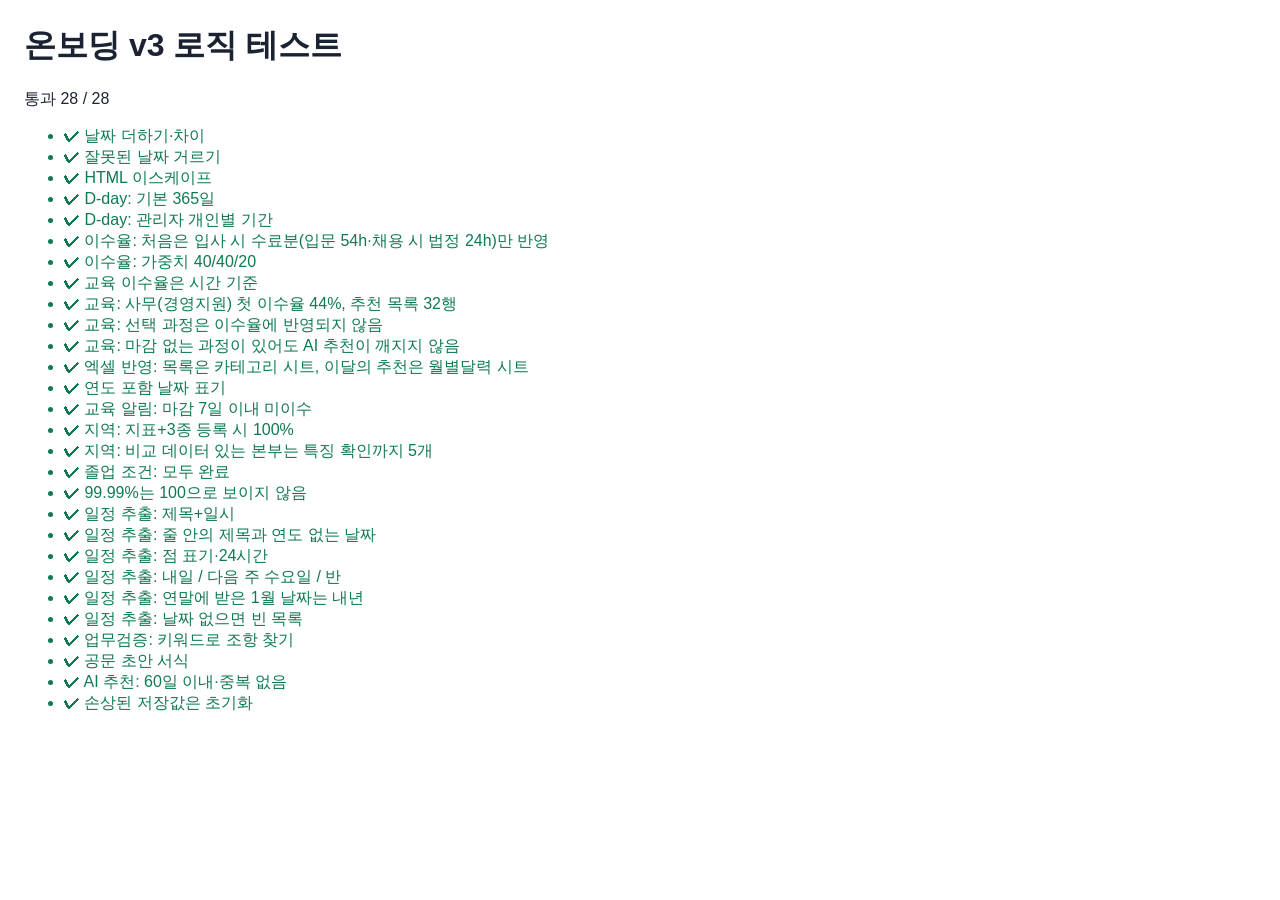
<file: tests.html>
<!doctype html>
<html lang="ko">
<head>
  <meta charset="utf-8">
  <title>온보딩 v3 로직 테스트</title>
  <style>
    body { font-family: "Malgun Gothic", sans-serif; margin: 24px; background: #fff; color: #1b2333; }
    li.pass { color: #0f7a50; } li.fail { color: #d93b3b; font-weight: 700; }
    pre { background: #f5f5f5; padding: 6px; }
  </style>
</head>
<body>
  <h1>온보딩 v3 로직 테스트</h1>
  <p id="summary"></p>
  <ul id="out"></ul>
  <script src="js/config.js"></script>
  <script src="js/data.js"></script>
  <script src="js/edu-recommend.js"></script>
  <script src="js/edu-data.js"></script>
  <script src="js/core.js"></script>
  <script src="js/edu-core.js"></script>
  <script src="js/ai.js"></script>
  <script>
    const K = OB.core, results = [];
    function test(name, fn) {
      try { fn(); results.push([name, true]); } catch (e) { results.push([name, false, e.message]); }
    }
    function eq(a, b) { const A = JSON.stringify(a), B = JSON.stringify(b); if (A !== B) throw new Error('기대 ' + B + ' / 실제 ' + A); }
    function user(over) {
      const s = K.defaultState();
      s.user = Object.assign({ empId: '20260999', name: '홍길동', job: '배전', hq: '경기본부', startDate: '2026-10-01', nickname: '홍길동' }, over);
      return s;
    }

    test('날짜 더하기·차이', () => { eq(K.addDays('2026-12-30', 3), '2027-01-02'); eq(K.diffDays('2026-10-01', '2026-12-30'), 90); });
    test('잘못된 날짜 거르기', () => { eq(K.isValidISO('2026-02-30'), false); eq(K.isValidISO('2026-02-28'), true); });
    test('HTML 이스케이프', () => eq(K.esc('<img onerror="x">'), '&lt;img onerror=&quot;x&quot;&gt;'));

    test('D-day: 기본 365일', () => {
      const d = K.dday(user(), '2026-10-22');
      eq([d.period, d.target, d.left, d.elapsed], [365, '2027-10-01', 344, 21]);
    });
    test('D-day: 관리자 개인별 기간', () => {
      const s = user(); s.periods['20260999'] = 30;
      const d = K.dday(s, '2026-11-05');
      eq([d.target, d.left, K.ddayLabel(d.left)], ['2026-10-31', -5, 'D+5']);
    });

    test('이수율: 처음은 입사 시 수료분(입문 54h·채용 시 법정 24h)만 반영', () => {
      const p = K.progress(user(), '2026-10-22');
      eq([p.work, p.region, Math.round(p.edu * 1000)], [0, 0, Math.round(78 / 93 * 1000)]);
    });
    test('이수율: 가중치 40/40/20', () => {
      const s = user();
      K.workItems(s).filter(i => i.kind === '인수인계').forEach(i => s.work.handover[i.id.slice(3)] = true);
      s.events.push({ id: 'e', date: '2026-10-22', time: '', title: 'x' });
      s.work.verified = true; s.work.drafted = true; s.work.connected = ['p6'];
      const p = K.progress(s, '2026-10-22');
      eq([p.work, p.region, Math.round(p.overall * 1000)], [1, 0, Math.round((0.4 + 0.4 * 78 / 93) * 1000)]);
    });
    test('교육 이수율은 시간 기준', () => {
      const s = user(); s.edu.done.job1 = '2026-10-10'; // 수료 78h + 직무 8h / 필수 전체 93h
      eq(Math.round(K.progress(s, '2026-10-22').edu * 1000), Math.round(86 / 93 * 1000));
    });
    test('교육: 사무(경영지원) 첫 이수율 44%, 추천 목록 32행', () => {
      const s = user({ job: '사무(경영지원)' }), cs = K.courses(s, '2026-10-22');
      const n = g => cs.filter(c => c.group === g).length;
      eq([K.pct(K.progress(s, '2026-10-22').edu), cs.length, n('jobReq'), n('jobOpt'), n('common'), n('law')], [44, 32, 3, 13, 11, 5]);
    });
    test('교육: 선택 과정은 이수율에 반영되지 않음', () => {
      const s = user({ job: '사무(경영지원)' }), before = K.eduRatio(s, '2026-10-22');
      K.courses(s, '2026-10-22').filter(c => !c.required).forEach(c => s.edu.done[c.id] = '2026-10-20');
      eq(K.eduRatio(s, '2026-10-22'), before);
    });
    test('교육: 마감 없는 과정이 있어도 AI 추천이 깨지지 않음', () => {
      const s = user({ job: '사무(경영지원)' });
      if (!K.courses(s).some(c => !c.deadline)) throw new Error('마감 없는 과정 없음');
      OB.ai.recommend(s).forEach(x => { if (!K.isValidISO(x.date)) throw new Error(x.date); });
    });
    test('엑셀 반영: 목록은 카테고리 시트, 이달의 추천은 월별달력 시트', () => {
      const r = OB.data.EDU_REC.byJob['사무(경영지원)'].courses, f = n => r.find(c => c.name === n);
      eq([f('회계입문과정').months, f('회계입문과정').recMonths], [[3, 9], []]); // 목록엔 있고 월별 추천엔 없음
      eq(f('신입사무기초과정').recMonths, f('신입사무기초과정').months);
      eq(['계약실무과정', '법무실무과정', 'My Open Class(경력확인)'].map(n => !!f(n)), [false, false, false]); // 2026-11-02 엑셀에서 삭제
    });
    test('연도 포함 날짜 표기', () => { eq(K.fmtDateY('2027-11-03'), '2027년 11월 3일'); eq(K.fmtDateY('2027-11-03', true), '2027년 11월 3일 (수)'); });
    test('교육 알림: 마감 7일 이내 미이수', () => {
      const cs = K.courses(user(), '2026-10-10'); // 14일 마감 과정 = 10-15, 5일 남음
      eq(cs.filter(c => c.alert).map(c => c.id), ['law1', 'law2']);
    });
    test('지역: 지표+3종 등록 시 100%', () => {
      const s = user(); s.region.statsChecked = true;
      ['food', 'tour', 'trait'].forEach(t => s.region.places.push({ id: t, type: t, name: 'a', desc: 'b' }));
      eq(K.progress(s).region, 1);
    });
    test('지역: 비교 데이터 있는 본부는 특징 확인까지 5개', () => {
      OB.regionData = { hq: '충북본부', metro: '충청북도', metros: [{}, {}, {}] };
      const s = user({ hq: '충북본부' }); s.region.statsChecked = true;
      ['food', 'tour', 'trait'].forEach(t => s.region.places.push({ id: t, type: t }));
      const before = [K.regionItems(s)[0].label, K.progress(s).region];
      s.region.traitsChecked = true;
      const after = K.progress(s).region;
      delete OB.regionData;
      eq([before, after, K.regionItems(user()).length], [['충북본부 특징 확인하기', 0.8], 1, 4]);
    });
    test('졸업 조건: 모두 완료', () => {
      const s = user();
      K.workItems(s).filter(i => i.kind === '인수인계').forEach(i => s.work.handover[i.id.slice(3)] = true);
      s.events.push({ id: 'e', date: '2026-10-22', title: 'x' }); s.work.verified = s.work.drafted = true; s.work.connected = ['p6'];
      K.courses(s).forEach(c => s.edu.done[c.id] = '2026-10-20');
      s.region.statsChecked = true;
      ['food', 'tour', 'trait'].forEach(t => s.region.places.push({ id: t, type: t }));
      const p = K.progress(s);
      eq([p.complete, K.pct(p.overall)], [true, 100]);
    });
    test('99.99%는 100으로 보이지 않음', () => eq(K.pct(0.99999), 99));

    test('일정 추출: 제목+일시', () => {
      eq(K.parseSchedule('제목: 11월 부서 회의\n일시: 2026년 11월 3일(화) 오후 2시\n장소: 3층', '2026-10-22'),
        [{ date: '2026-11-03', time: '14:00', title: '11월 부서 회의' }]);
    });
    test('일정 추출: 줄 안의 제목과 연도 없는 날짜', () => {
      eq(K.parseSchedule('회의 자료 제출: 10월 23일까지', '2026-10-22'), [{ date: '2026-10-23', time: '', title: '회의 자료 제출' }]);
    });
    test('일정 추출: 점 표기·24시간', () => {
      eq(K.parseSchedule('2026.11.05 09:30 안전교육', '2026-10-22'), [{ date: '2026-11-05', time: '09:30', title: '안전교육' }]);
    });
    test('일정 추출: 내일 / 다음 주 수요일 / 반', () => {
      eq(K.parseSchedule('내일 오전 10시 반 팀 회의\n다음 주 수요일 현장 점검', '2026-10-22'), [
        { date: '2026-10-23', time: '10:30', title: '팀 회의' },
        { date: '2026-10-28', time: '', title: '현장 점검' }]);
    });
    test('일정 추출: 연말에 받은 1월 날짜는 내년', () => {
      eq(K.parseSchedule('1월 5일 시무식', '2026-12-20')[0].date, '2027-01-05');
    });
    test('일정 추출: 날짜 없으면 빈 목록', () => eq(K.parseSchedule('안녕하세요 잘 부탁드립니다', '2026-10-22'), []));

    test('업무검증: 키워드로 조항 찾기', () => {
      const r = OB.ai.verifyLocal('협력업체와 식사 후 물품 구매 견적');
      eq(r.map(x => x.id).sort(), ['r2', 'r9']);
    });
    test('공문 초안 서식', () => {
      const t = OB.ai.draftLocal({ kind: 'doc', purpose: '자료 제출 요청', to: '각 지사장', topic: '안전점검 결과 제출', points: '기한: 11월 10일' }, { hq: '경기본부', job: '배전', name: '홍길동' });
      if (!/수신  각 지사장/.test(t) || !/가\. 기한: 11월 10일/.test(t) || !/끝\.$/.test(t)) throw new Error(t);
    });
    test('AI 추천: 60일 이내·중복 없음', () => {
      const s = user(); const r = OB.ai.recommend(s);
      const today = K.todayISO();
      if (!r.length) throw new Error('추천 없음');
      r.forEach(x => { if (x.date < today || x.date > K.addDays(today, 60)) throw new Error(x.date); });
    });
    test('손상된 저장값은 초기화', () => {
      localStorage.setItem(OB.config.STORAGE_KEY + '-test', '{');
      const keep = OB.config.STORAGE_KEY; OB.config.STORAGE_KEY = keep + '-test';
      const s = K.load(); OB.config.STORAGE_KEY = keep; localStorage.removeItem(keep + '-test');
      eq(s.user, null);
    });

    const pass = results.filter(r => r[1]).length;
    document.getElementById('summary').textContent = '통과 ' + pass + ' / ' + results.length;
    document.getElementById('out').innerHTML = results.map(r => '<li class="' + (r[1] ? 'pass' : 'fail') + '">' + (r[1] ? '✔ ' : '✘ ') + K.esc(r[0]) + (r[2] ? '<pre>' + K.esc(r[2]) + '</pre>' : '') + '</li>').join('');
    window.TEST_RESULT = { pass, total: results.length };
  </script>
</body>
</html>
</file>
